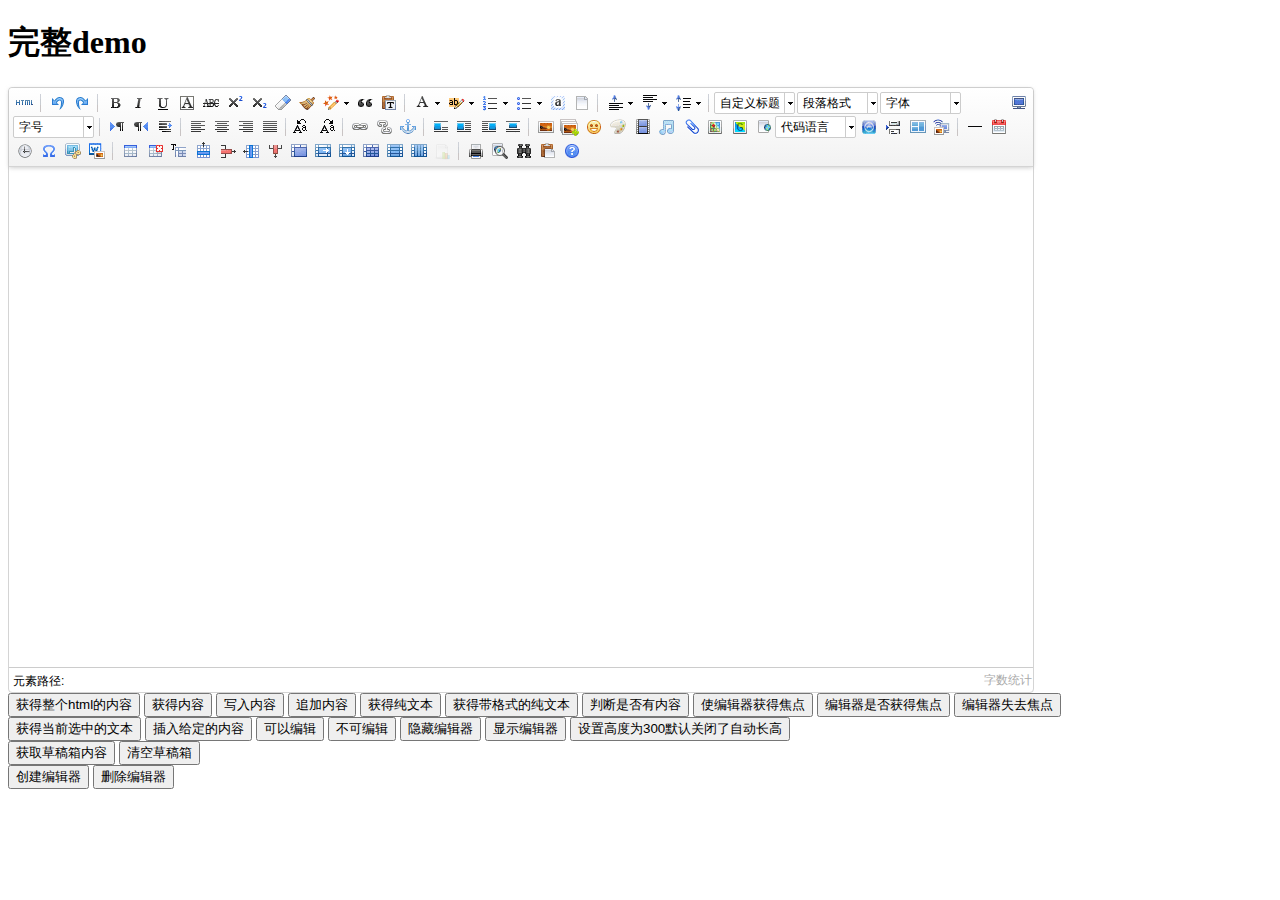
<file: gs/static/UE/index.html>
<!DOCTYPE HTML PUBLIC "-//W3C//DTD HTML 4.01 Transitional//EN"
        "http://www.w3.org/TR/html4/loose.dtd">
<html>
<head>
    <title>完整demo</title>
    <meta http-equiv="Content-Type" content="text/html;charset=utf-8"/>
    <script type="text/javascript" charset="utf-8" src="ueditor.config.js"></script>
    <script type="text/javascript" charset="utf-8" src="ueditor.all.min.js"> </script>
    <!--建议手动加在语言，避免在ie下有时因为加载语言失败导致编辑器加载失败-->
    <!--这里加载的语言文件会覆盖你在配置项目里添加的语言类型，比如你在配置项目里配置的是英文，这里加载的中文，那最后就是中文-->
    <script type="text/javascript" charset="utf-8" src="lang/zh-cn/zh-cn.js"></script>

    <style type="text/css">
        div{
            width:100%;
        }
    </style>
</head>
<body>
<div>
    <h1>完整demo</h1>
    <script id="editor" type="text/plain" style="width:1024px;height:500px;"></script>
</div>
<div id="btns">
    <div>
        <button onclick="getAllHtml()">获得整个html的内容</button>
        <button onclick="getContent()">获得内容</button>
        <button onclick="setContent()">写入内容</button>
        <button onclick="setContent(true)">追加内容</button>
        <button onclick="getContentTxt()">获得纯文本</button>
        <button onclick="getPlainTxt()">获得带格式的纯文本</button>
        <button onclick="hasContent()">判断是否有内容</button>
        <button onclick="setFocus()">使编辑器获得焦点</button>
        <button onmousedown="isFocus(event)">编辑器是否获得焦点</button>
        <button onmousedown="setblur(event)" >编辑器失去焦点</button>

    </div>
    <div>
        <button onclick="getText()">获得当前选中的文本</button>
        <button onclick="insertHtml()">插入给定的内容</button>
        <button id="enable" onclick="setEnabled()">可以编辑</button>
        <button onclick="setDisabled()">不可编辑</button>
        <button onclick=" UE.getEditor('editor').setHide()">隐藏编辑器</button>
        <button onclick=" UE.getEditor('editor').setShow()">显示编辑器</button>
        <button onclick=" UE.getEditor('editor').setHeight(300)">设置高度为300默认关闭了自动长高</button>
    </div>

    <div>
        <button onclick="getLocalData()" >获取草稿箱内容</button>
        <button onclick="clearLocalData()" >清空草稿箱</button>
    </div>

</div>
<div>
    <button onclick="createEditor()">
    创建编辑器</button>
    <button onclick="deleteEditor()">
    删除编辑器</button>
</div>

<script type="text/javascript">

    //实例化编辑器
    //建议使用工厂方法getEditor创建和引用编辑器实例，如果在某个闭包下引用该编辑器，直接调用UE.getEditor('editor')就能拿到相关的实例
    var ue = UE.getEditor('editor');


    function isFocus(e){
        alert(UE.getEditor('editor').isFocus());
        UE.dom.domUtils.preventDefault(e)
    }
    function setblur(e){
        UE.getEditor('editor').blur();
        UE.dom.domUtils.preventDefault(e)
    }
    function insertHtml() {
        var value = prompt('插入html代码', '');
        UE.getEditor('editor').execCommand('insertHtml', value)
    }
    function createEditor() {
        enableBtn();
        UE.getEditor('editor');
    }
    function getAllHtml() {
        alert(UE.getEditor('editor').getAllHtml())
    }
    function getContent() {
        var arr = [];
        arr.push("使用editor.getContent()方法可以获得编辑器的内容");
        arr.push("内容为：");
        arr.push(UE.getEditor('editor').getContent());
        alert(arr.join("\n"));
    }
    function getPlainTxt() {
        var arr = [];
        arr.push("使用editor.getPlainTxt()方法可以获得编辑器的带格式的纯文本内容");
        arr.push("内容为：");
        arr.push(UE.getEditor('editor').getPlainTxt());
        alert(arr.join('\n'))
    }
    function setContent(isAppendTo) {
        var arr = [];
        arr.push("使用editor.setContent('欢迎使用ueditor')方法可以设置编辑器的内容");
        UE.getEditor('editor').setContent('欢迎使用ueditor', isAppendTo);
        alert(arr.join("\n"));
    }
    function setDisabled() {
        UE.getEditor('editor').setDisabled('fullscreen');
        disableBtn("enable");
    }

    function setEnabled() {
        UE.getEditor('editor').setEnabled();
        enableBtn();
    }

    function getText() {
        //当你点击按钮时编辑区域已经失去了焦点，如果直接用getText将不会得到内容，所以要在选回来，然后取得内容
        var range = UE.getEditor('editor').selection.getRange();
        range.select();
        var txt = UE.getEditor('editor').selection.getText();
        alert(txt)
    }

    function getContentTxt() {
        var arr = [];
        arr.push("使用editor.getContentTxt()方法可以获得编辑器的纯文本内容");
        arr.push("编辑器的纯文本内容为：");
        arr.push(UE.getEditor('editor').getContentTxt());
        alert(arr.join("\n"));
    }
    function hasContent() {
        var arr = [];
        arr.push("使用editor.hasContents()方法判断编辑器里是否有内容");
        arr.push("判断结果为：");
        arr.push(UE.getEditor('editor').hasContents());
        alert(arr.join("\n"));
    }
    function setFocus() {
        UE.getEditor('editor').focus();
    }
    function deleteEditor() {
        disableBtn();
        UE.getEditor('editor').destroy();
    }
    function disableBtn(str) {
        var div = document.getElementById('btns');
        var btns = UE.dom.domUtils.getElementsByTagName(div, "button");
        for (var i = 0, btn; btn = btns[i++];) {
            if (btn.id == str) {
                UE.dom.domUtils.removeAttributes(btn, ["disabled"]);
            } else {
                btn.setAttribute("disabled", "true");
            }
        }
    }
    function enableBtn() {
        var div = document.getElementById('btns');
        var btns = UE.dom.domUtils.getElementsByTagName(div, "button");
        for (var i = 0, btn; btn = btns[i++];) {
            UE.dom.domUtils.removeAttributes(btn, ["disabled"]);
        }
    }

    function getLocalData () {
        alert(UE.getEditor('editor').execCommand( "getlocaldata" ));
    }

    function clearLocalData () {
        UE.getEditor('editor').execCommand( "clearlocaldata" );
        alert("已清空草稿箱")
    }
</script>
</body>
</html>
</file>
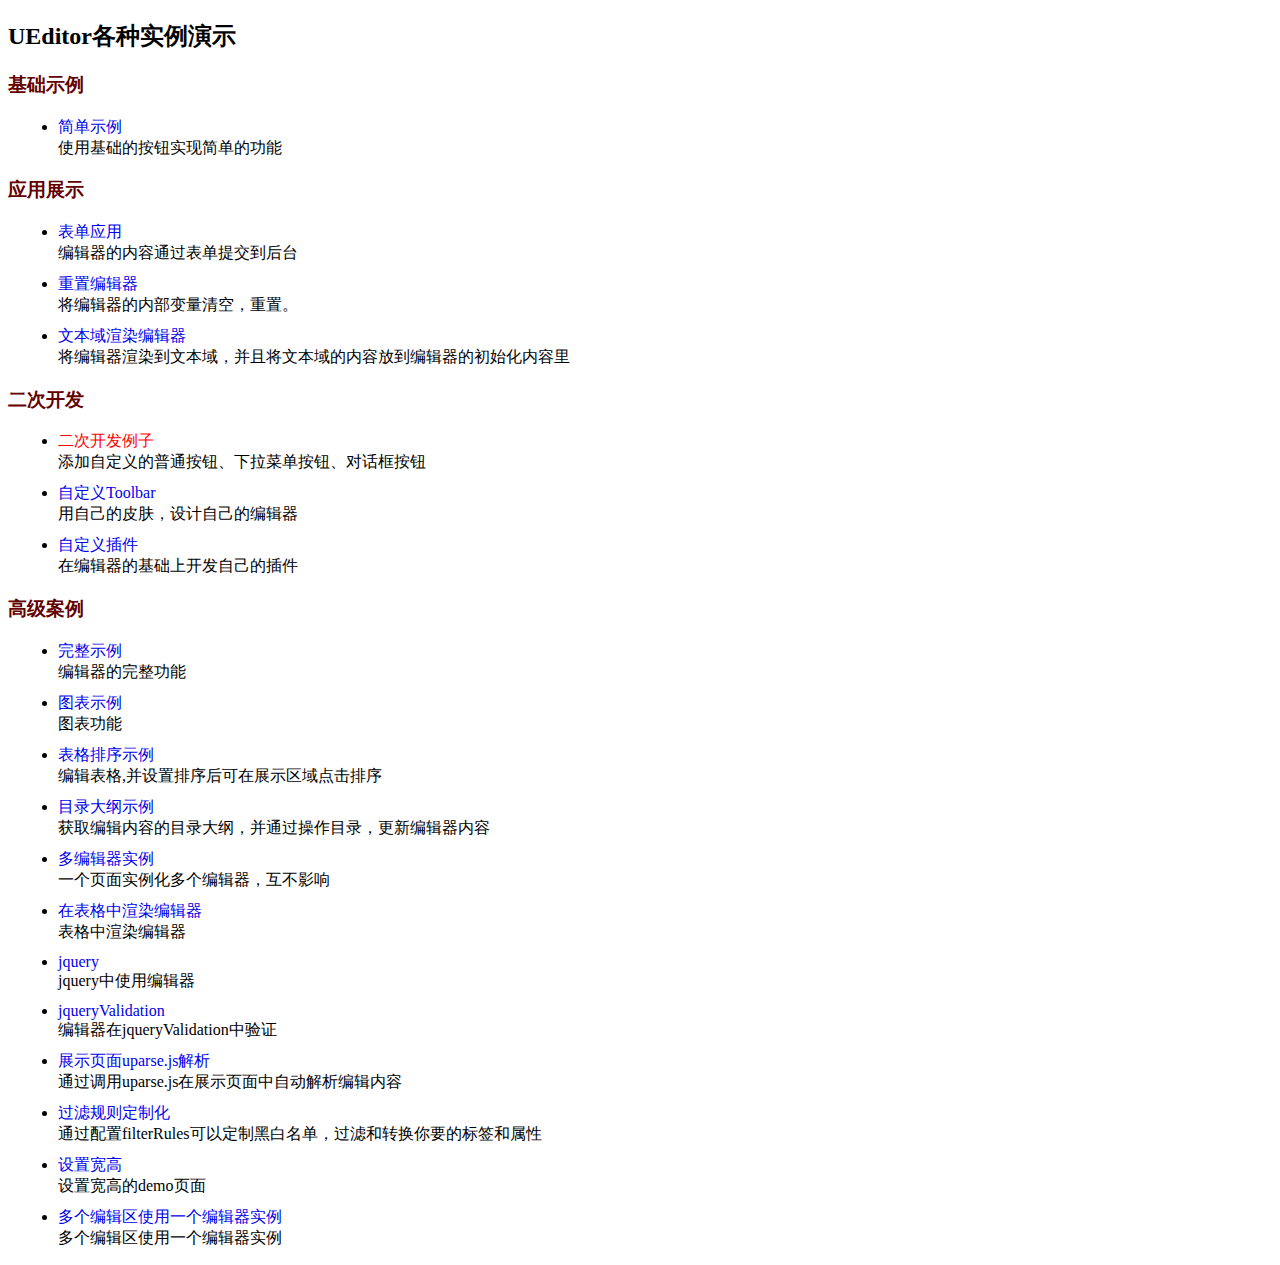
<file: gs/static/ueditor/_examples/index.html>
<!DOCTYPE HTML>
<html>
<head>
    <meta http-equiv="Content-Type" content="text/html; charset=utf-8" />
    <title></title>
    <style type="text/css">
        h3{
            color:#630000;
        }
        ul li{
            margin: 10px;
        }
        a:link,a:active,a:visited{
            color: #0000EE;
        }
        a{
            text-decoration: none;
        }
    </style>
</head>
<body>
<h2>UEditor各种实例演示</h2>
<h3>基础示例</h3>
<ul>
    <li>
        <a href="simpleDemo.html" target="_self">简单示例</a><br/>
        使用基础的按钮实现简单的功能
    </li>
</ul>
<h3>应用展示</h3>
<ul>
    <li>
        <a href="submitFormDemo.html" target="_self">表单应用</a><br/>
        编辑器的内容通过表单提交到后台
    </li>
    <li>
        <a href="resetDemo.html" target="_self">重置编辑器</a><br/>
        将编辑器的内部变量清空，重置。
    </li>
    <li>
        <a href="textareaDemo.html" target="_self">文本域渲染编辑器</a><br/>
        将编辑器渲染到文本域，并且将文本域的内容放到编辑器的初始化内容里
    </li>
</ul>
<h3>二次开发</h3>
<ul>
    <li>
        <a style="color:red;" href="customizeToolbarUIDemo.html" target="_self">二次开发例子</a><br/>
        添加自定义的普通按钮、下拉菜单按钮、对话框按钮
    </li>
    <li>
        <a href="customToolbarDemo.html" target="_self">自定义Toolbar</a><br/>
        用自己的皮肤，设计自己的编辑器
    </li>
    <li>
        <a href="customPluginDemo.html" target="_self">自定义插件</a><br/>
        在编辑器的基础上开发自己的插件
    </li>
</ul>
<h3>高级案例</h3>
<ul>
    <li>
        <a href="completeDemo.html" target="_self">完整示例</a><br/>
        编辑器的完整功能
    </li>
    <li>
        <a href="charts.html" target="_self"  >图表示例</a><br/>
        图表功能
    </li>
    <li>
        <a href="sortableDemo.html" target="_self" >表格排序示例</a><br/>
        编辑表格,并设置排序后可在展示区域点击排序
    </li>
    <li>
        <a href="sectionDemo.html" target="_self" >目录大纲示例</a><br/>
        获取编辑内容的目录大纲，并通过操作目录，更新编辑器内容
    </li>
    <li>
        <a href="multiDemo.html" target="_self">多编辑器实例</a><br/>
        一个页面实例化多个编辑器，互不影响
    </li>
    <li>
        <a href="renderInTable.html" target="_self">在表格中渲染编辑器</a><br/>
        表格中渲染编辑器
    </li>
    <li>
        <a href="jqueryCompleteDemo.html" target="_self">jquery</a><br/>
        jquery中使用编辑器
    </li>
    <li>
        <a href="jqueryValidation.html" target="_self">jqueryValidation</a><br/>
        编辑器在jqueryValidation中验证
    </li>
    <li>
        <a href="uparsedemo.html" target="_self">展示页面uparse.js解析</a><br/>
        通过调用uparse.js在展示页面中自动解析编辑内容
    </li>
    <li>
        <a href="filterRuleDemo.html" target="_self">过滤规则定制化</a><br/>
        通过配置filterRules可以定制黑白名单，过滤和转换你要的标签和属性
    </li>
    <li>
        <a href="setWidthHeightDemo.html" target="_self">设置宽高</a><br/>
        设置宽高的demo页面
    </li>
    <li>
        <a href="multiEditorWithOneInstance.html" target="_self">多个编辑区使用一个编辑器实例</a><br/>
        多个编辑区使用一个编辑器实例
    </li>
</ul>
<script type="text/javascript">
    var href = location.href;
    if(href.indexOf("http") != 0 ){
        alert("您当前尚未将UEditor部署到服务器环境，部分浏览器下所有弹出框功能的使用会受到限制！");
    }
</script>
</body>
</html>
</file>
